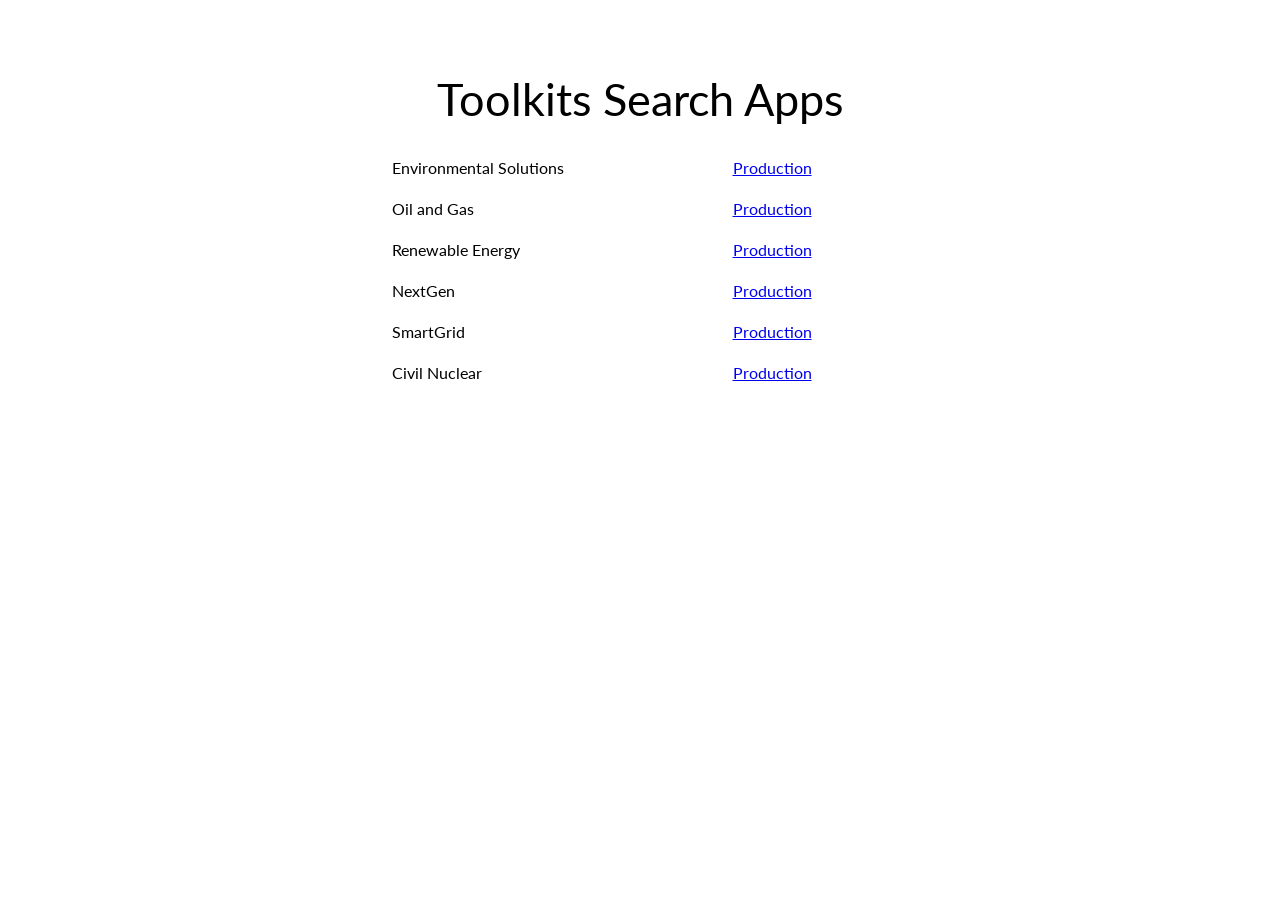
<file: index.html>
<!DOCTYPE html>
<html>
  <head>
    <title>Toolkits Search Apps</title>
    <link rel="stylesheet" type="text/css" href="https://fonts.googleapis.com/css?family=Lato:400&subset=latin,latin-ext">

    <style type="text/css">
     body {
       font-family: 'Lato', san-serif;
       padding-top: 4em;
       text-align: center;
     }
     header {
       font-size: 45px;
       margin: 0 auto;
       width: 530px;
     }
     .wrapper {
       margin: 20px auto;
       text-align: center;
       width: 500px;
     }
     table {
       width: 100%;
       text-align: left;
     }
     td {
       padding: 10px 0;
     }
    </style>
  </head>
  <body>
    <header>Toolkits Search Apps</header>
    <div class="wrapper">
      <table>
        <tbody>
          <tr>
            <td>Environmental Solutions</td>
            <td><a href="environmental_solutions">Production</a></td>
          </tr>
          <tr>
            <td>Oil and Gas</td>
            <td><a href="oil_and_gas">Production</a></td>
          </tr>
          <tr>
            <td>Renewable Energy</td>
            <td><a href="renewable_energy">Production</a></td>
          </tr>
          <tr>
            <td>NextGen</td>
            <td><a href="next_gen">Production</a></td>
          </tr>
          <tr>
            <td>SmartGrid</td>
            <td><a href="smart_grid">Production</a></td>
          </tr>
          <tr>
            <td>Civil Nuclear</td>
            <td><a href="civil_nuclear">Production</a></td>
          </tr>
        </tbody>
      </table>
    </div>
  </body>
</html>
</file>
